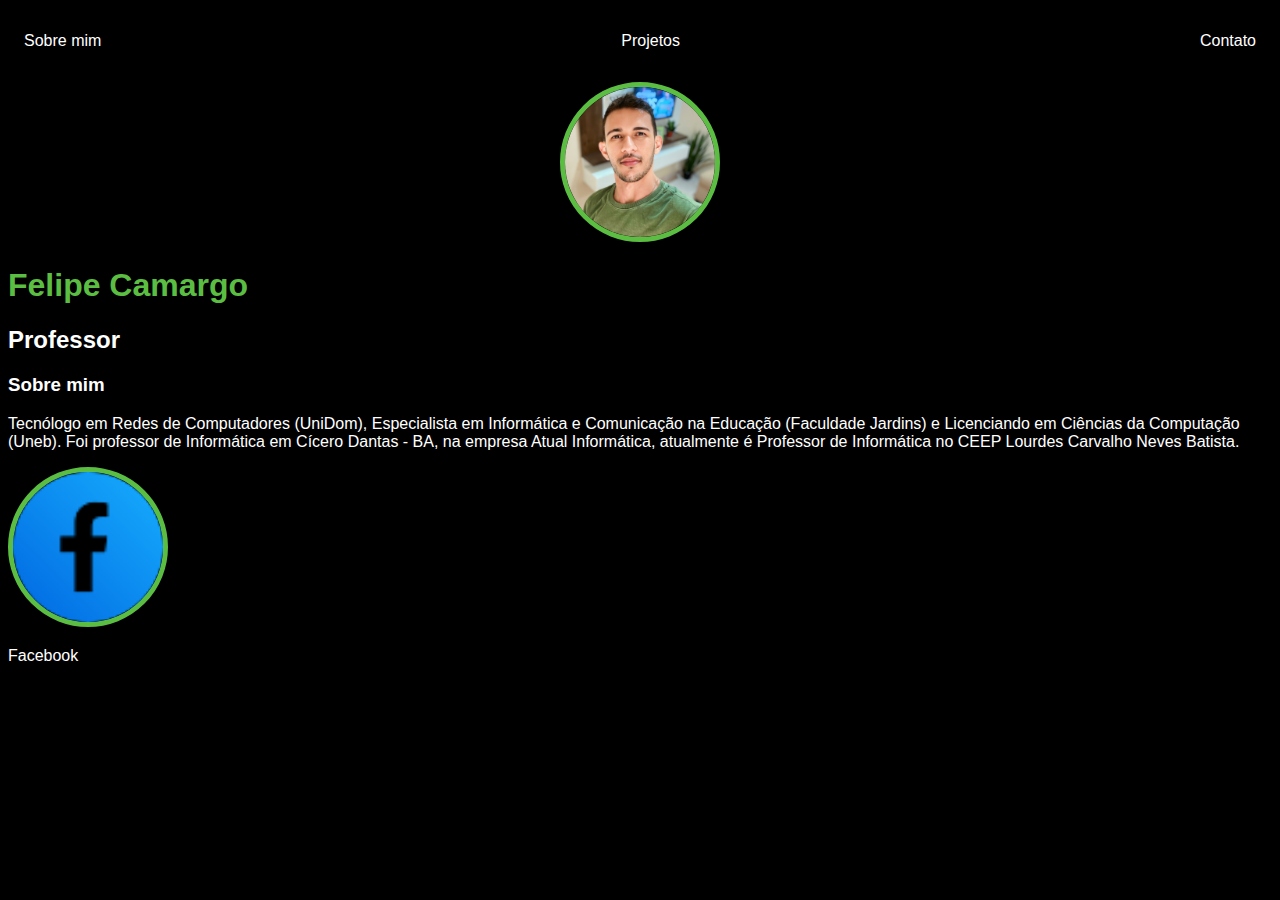
<file: index.html>
<!DOCTYPE html>
<html lang="en">
<head>
    <meta charset="UTF-8">
    <meta http-equiv="X-UA-Compatible" content="IE=edge">
    <meta name="viewport" content="width=device-width, initial-scale=1.0">
    <title>Felipe Camargo</title>
    <link rel="stylesheet" href="index.css"
</head>
<body>
    <nav>
        <ul>
            <li>
                <a href="index.html">
                    Sobre mim
                </a>
            </li>
            <li>
                <a href="projetos.html">
                    Projetos
                </a>
            </li>
            <li>
                <a href="contato.html">
                    Contato
                </a>
            </li>
        </ul>
    </nav>
    <header>
        <div class="center">
            <img src="./img/IMG_4030.JPG"
        </div>
        
    </header>
    <h1> Felipe Camargo</h1>
    <h2>Professor</h2>

    <main>
        <section>
            <h3>Sobre mim</h3>
            <p>
                Tecnólogo em Redes de Computadores (UniDom), Especialista em Informática e Comunicação na Educação 
                (Faculdade Jardins) e Licenciando em Ciências da Computação (Uneb). Foi professor de Informática 
                em Cícero Dantas - BA, na empresa Atual Informática, atualmente é Professor de Informática 
                no CEEP Lourdes Carvalho Neves Batista.
            </p>
        </section>
    </main>

    <footer>
        <a>
            <img src="./img/facebook_logo_icon_186880.png"></a>
            <p>Facebook</p>
        </a>
    </footer>
</body>
</html>
</file>
<file: index.css>
body {
    color: white;
    background-color: black;
    font-family: Arial, Helvetica, sans-serif;
}

ul {
    display: flex;
    justify-content: space-between;
    list-style-type: none;
    align-items: center;
    padding: 16px;
}

a{
    color: white;
    text-decoration: none;
}

img {
    width: 150px;
    height: 150px;
    border-radius: 50%;
    border: 5px solid #5bbe42;
}

.center {
    text-align: center;
}

h1 {
    color: #5bbe42
}
</file>
